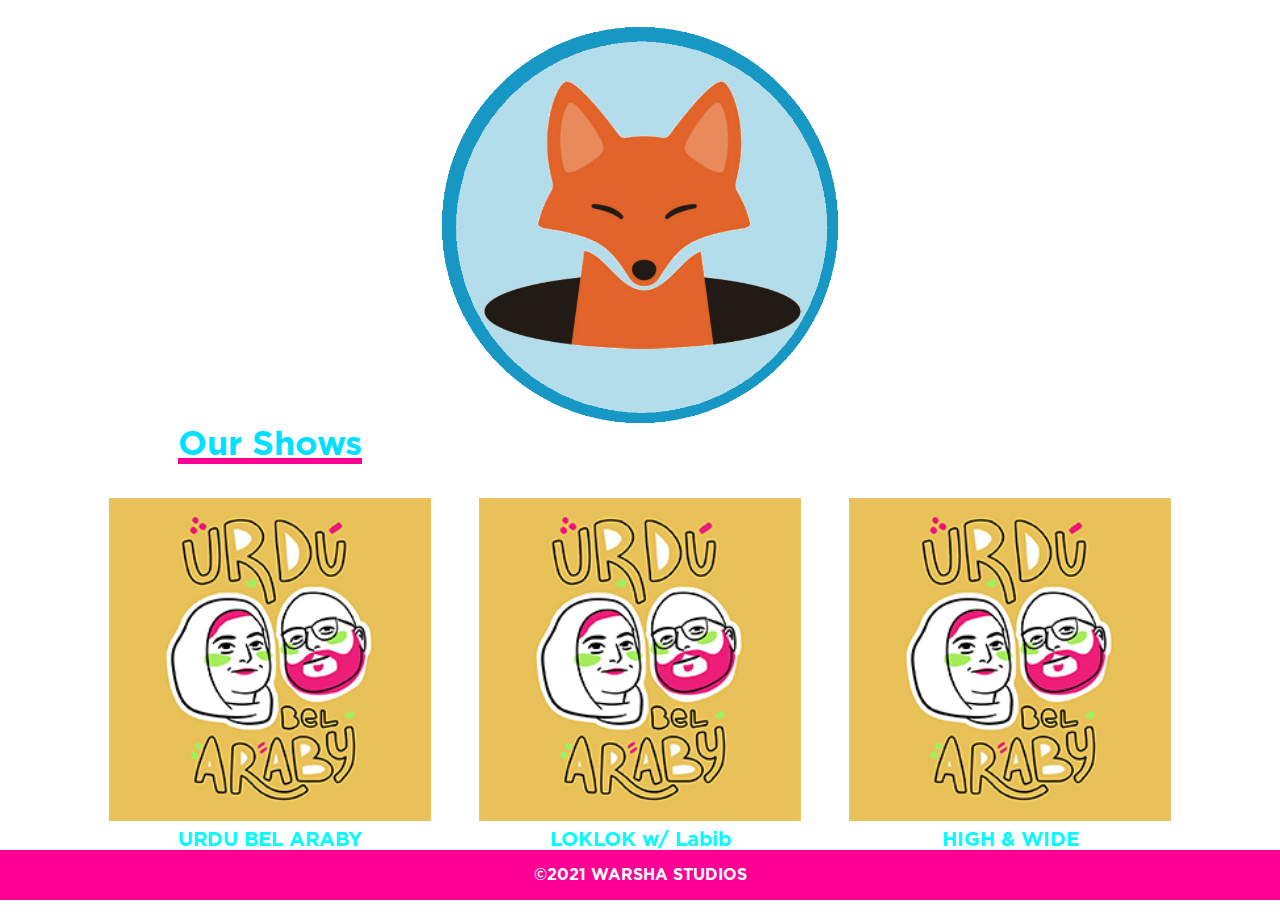
<file: bindex.html>
<!DOCTYPE html>
<html lang="en">
<head>
    <meta charset="UTF-8">
    <meta http-equiv="X-UA-Compatible" content="IE=edge">
    <meta name="viewport" content="width=device-width, initial-scale=1.0">
    <title>Warsha Podcast</title>

    <!-- Bootstrap -->
    <link rel="stylesheet" href="https://cdn.jsdelivr.net/npm/bootstrap@4.6.0/dist/css/bootstrap.min.css">
    <script src="https://code.jquery.com/jquery-3.6.0.min.js" integrity="sha256-/xUj+3OJU5yExlq6GSYGSHk7tPXikynS7ogEvDej/m4=" crossorigin="anonymous"></script>
    <script src="https://cdn.jsdelivr.net/npm/bootstrap@4.6.0/dist/js/bootstrap.min.js"></script>
</head>
<body>
    <style>
        *{
            margin:0;
            padding:0;
            font-family: 'Gotham';
            
        }
        html,body{
            height: 100%
        }
        @font-face {
            font-family: 'Gotham';
            src: url('/GothamBold.otf'); /* IE9 Compat Modes */
            
            font-weight: 700;
            font-style: normal;
        }
        .blue{
            border:1px solid blue;
        }
        .green{
            border:1px solid green;
        }
        .our_shows{
            color:#00e1ff;
            font-size: 34px;
            text-decoration-line: underline;
            text-decoration-thickness: 6px;
            text-decoration-color: #ff0094;

        }
        #logo{
            width:400px;
            max-width:100%;
        }
        .ourshows{
            transform: rotate(
            5deg);
                display: flex;
                justify-content: center;
            width:80%;
        }
        .social_buttons:hover{
            cursor:pointer;
            opacity:0.5;
        }
        .footer{
            background-color:#ff0094;
            width:100%;
            height:50px;
            /* position:fixed; */
            left: 0;
            bottom: 0;
            width: 100%;
            color: white;
            text-align: center;

        }
        .podcast_title{
            color:#00fdff;
            font-size:20px;
        }
        

        /* Non mobile */
        @media (min-width: 768px){
            /* .ourshows{
                all:unset;
                transform:translateX(-30%);
            } */
            .footer{
                position:fixed;
            }
            #logo{
                
            }

        }
    </style>
    <div class="header d-flex justify-content-center">
        <a class="pt-4" href="#">
            <img id="logo" src="/logo.png" alt="">
        </a>
    </div>
    
    <div class="container pt-5 pt-md-0">
        <div class="row mx-0">
            <div class="col col-md-4 d-flex justify-content-center">
                <h1 class="our_shows">Our Shows</h1>
                <!-- <img class="ourshows" src="/Rectangle_2.png" alt=""> -->
            </div>
            <div class="col-0 col-md-4 "></div>
            <div class="col-0 col-md-4 "></div>
        </div>
        <div class="row mx-0">
            
            <div class="col-12 col-md-4 d-flex flex-column justify-content-center p-4">
                <img src="/showpic.png" alt="">
                <div class="podcast_title text-center pt-1">URDU BEL ARABY</div>

                <div class="row pt-2 d-flex justify-content-center">
                    <a href="https://www.youtube.com/watch?v=dQw4w9WgXcQ">
                        <img class="social_buttons mx-1" src="/youtube.png" alt="">
                    </a>
                    <a href="https://www.youtube.com/watch?v=dQw4w9WgXcQ">
                        <img class="social_buttons mx-1" src="/insta.png" alt="">
                    </a>
                    
                </div>
            </div>
            <div class="col-12 col-md-4 d-flex flex-column justify-content-center p-4">
                <img src="/showpic.png" alt="">
                <div class="podcast_title text-center pt-1">LOKLOK w/ Labib</div>

                <div class="row pt-2 d-flex justify-content-center">
                    <a href="https://www.youtube.com/watch?v=dQw4w9WgXcQ">
                        <img class="social_buttons mx-1" src="/youtube.png" alt="">
                    </a>
                    <a href="https://www.youtube.com/watch?v=dQw4w9WgXcQ">
                        <img class="social_buttons mx-1" src="/insta.png" alt="">
                    </a>
                    
                </div>
            </div>
            <div class="col-12 col-md-4 d-flex flex-column justify-content-center p-4 mb-5 mb-md-0">
                <img src="/showpic.png" alt="">
                <div class="podcast_title text-center pt-1">HIGH & WIDE</div>

                <div class="row pt-2 d-flex justify-content-center">
                    <a href="https://www.youtube.com/watch?v=dQw4w9WgXcQ">
                        <img class="social_buttons mx-1" src="/youtube.png" alt="">
                    </a>
                    <a href="https://www.youtube.com/watch?v=dQw4w9WgXcQ">
                        <img class="social_buttons mx-1" src="/insta.png" alt="">
                    </a>
                    
                </div>
            </div>
           
            
            
            
            
        </div>
    </div>
    
    <footer class="footer d-flex justify-content-center align-items-center">
      
        <span>©2021 WARSHA STUDIOS</span>
      
    </footer>
    
</body>
<script>
    var on = false;
    $('#logo').click(function(){
        
        if (!on){
            $(".row").addClass("blue");
            $(".col").addClass("green");
            on = true;
        }
        else{
            $(".row").removeClass("blue");
            $(".col").removeClass("green");
            on = false;
        }
        

    })
        
</script>
</html>
</file>
